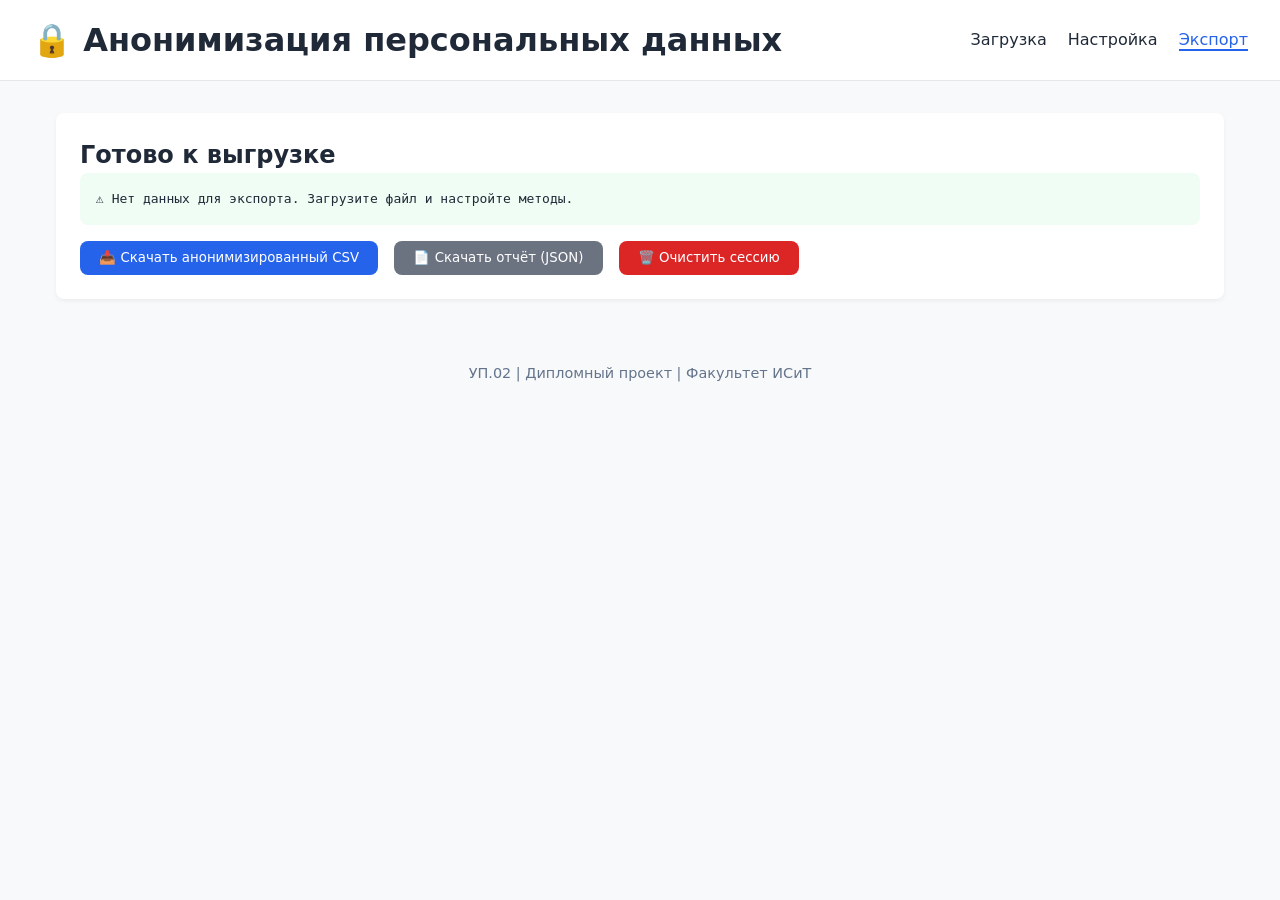
<file: anonimization-web-app/export.html>
<!DOCTYPE html>
<html lang="ru">
<head>
    <meta charset="UTF-8">
    <meta name="viewport" content="width=device-width, initial-scale=1.0">
    <title>Анонимизация ПДн | Экспорт</title>
    <link rel="stylesheet" href="css/style.css">
</head>
<body>
    <header class="app-header">
        <h1>🔒 Анонимизация персональных данных</h1>
        <nav><a href="index.html">Загрузка</a> <a href="preview.html">Настройка</a> <a href="export.html" class="active">Экспорт</a></nav>
    </header>

    <main class="container">
        <section class="export-section">
            <h2>Готово к выгрузке</h2>
            <div id="summary" class="summary-box"></div>
            <div class="export-buttons">
                <button id="downloadCsv" class="btn-primary">📥 Скачать анонимизированный CSV</button>
                <button id="downloadReport" class="btn-secondary">📄 Скачать отчёт (JSON)</button>
                <button onclick="clearAll()" class="btn-danger">🗑️ Очистить сессию</button>
            </div>
        </section>
    </main>

    <footer class="app-footer">
        <p>УП.02 | Дипломный проект | Факультет ИСиТ</p>
    </footer>

    <script src="js/app.js"></script>
</body>
</html>
</file>
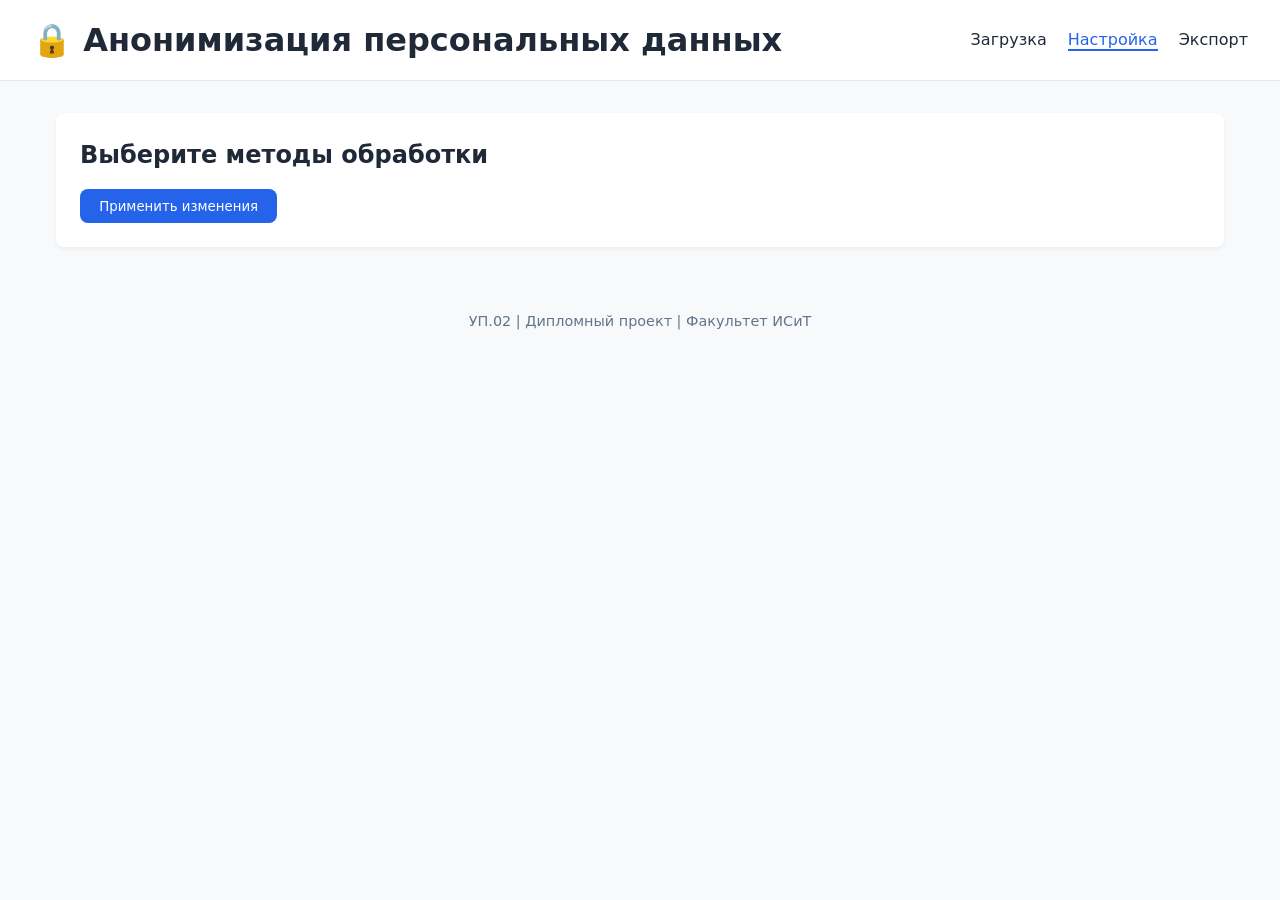
<file: anonimization-web-app/preview.html>
<!DOCTYPE html>
<html lang="ru">
<head>
    <meta charset="UTF-8">
    <meta name="viewport" content="width=device-width, initial-scale=1.0">
    <title>Анонимизация ПДн | Настройка</title>
    <link rel="stylesheet" href="css/style.css">
</head>
<body>
    <header class="app-header">
        <h1>🔒 Анонимизация персональных данных</h1>
        <nav><a href="index.html">Загрузка</a> <a href="preview.html" class="active">Настройка</a> <a href="export.html">Экспорт</a></nav>
    </header>

    <main class="container">
        <section class="config-section">
            <h2>Выберите методы обработки</h2>
            <div id="controls" class="controls-grid"></div>
            <button id="applyBtn" class="btn-primary">Применить изменения</button>
        </section>

        <section class="preview-section hidden" id="previewSection">
            <h3>Предпросмотр (первые 5 строк)</h3>
            <table class="data-table">
                <thead id="previewHead"></thead>
                <tbody id="previewBody"></tbody>
            </table>
            <button id="exportBtn" class="btn-success" onclick="location.href='export.html'">Перейти к экспорту →</button>
        </section>
    </main>

    <footer class="app-footer">
        <p>УП.02 | Дипломный проект | Факультет ИСиТ</p>
    </footer>

    <script src="js/app.js"></script>
</body>
</html>
</file>
<file: anonimization-web-app/css/style.css>
:root {
    --bg: #f8f9fa; --surface: #ffffff; --primary: #2563eb; --success: #16a34a;
    --danger: #dc2626; --text: #1f2937; --border: #e5e7eb; --radius: 8px;
}
* { box-sizing: border-box; margin: 0; padding: 0; font-family: system-ui, sans-serif; }
body { background: var(--bg); color: var(--text); line-height: 1.5; }
.app-header { background: var(--surface); padding: 1rem 2rem; border-bottom: 1px solid var(--border); display: flex; justify-content: space-between; align-items: center; flex-wrap: wrap; gap: 1rem; }
nav a { margin-left: 1rem; text-decoration: none; color: var(--text); font-weight: 500; }
nav a.active { color: var(--primary); border-bottom: 2px solid var(--primary); }
.container { max-width: 1200px; margin: 2rem auto; padding: 0 1rem; }
.upload-section, .config-section, .export-section { background: var(--surface); padding: 1.5rem; border-radius: var(--radius); box-shadow: 0 2px 4px rgba(0,0,0,0.05); }
form { display: flex; gap: 1rem; flex-wrap: wrap; margin-bottom: 1rem; }
input[type="file"] { flex: 1; padding: 0.5rem; border: 1px dashed var(--border); border-radius: var(--radius); }
button { padding: 0.6rem 1.2rem; border: none; border-radius: var(--radius); cursor: pointer; font-weight: 500; transition: 0.2s; }
.btn-primary { background: var(--primary); color: white; } .btn-primary:hover { background: #1d4ed8; }
.btn-success { background: var(--success); color: white; } .btn-danger { background: var(--danger); color: white; }
.btn-secondary { background: #6b7280; color: white; }
table { width: 100%; border-collapse: collapse; margin-top: 1rem; }
th, td { padding: 0.6rem; border-bottom: 1px solid var(--border); text-align: left; }
th { background: #f1f5f9; font-weight: 600; }
.hidden { display: none; }
.controls-grid { display: grid; grid-template-columns: repeat(auto-fill, minmax(250px, 1fr)); gap: 1rem; margin-bottom: 1rem; }
.control-card { background: #f8fafc; padding: 1rem; border-radius: var(--radius); border: 1px solid var(--border); }
.control-card label { display: block; margin-bottom: 0.3rem; font-weight: 500; }
select, .status { width: 100%; padding: 0.5rem; border-radius: var(--radius); border: 1px solid var(--border); }
.status { margin-top: 0.5rem; padding: 0.8rem; background: #e0f2fe; border-radius: var(--radius); }
.export-buttons { display: flex; gap: 1rem; flex-wrap: wrap; margin-top: 1rem; }
.summary-box { background: #f0fdf4; padding: 1rem; border-radius: var(--radius); margin-bottom: 1rem; white-space: pre-wrap; font-family: monospace; }
.app-footer { text-align: center; padding: 2rem; color: #64748b; font-size: 0.9rem; }

@media (max-width: 768px) {
    .app-header { flex-direction: column; align-items: flex-start; }
    nav { display: flex; flex-wrap: wrap; gap: 0.5rem; } nav a { margin: 0; }
    .controls-grid { grid-template-columns: 1fr; }
    .export-buttons { flex-direction: column; }
}
</file>
